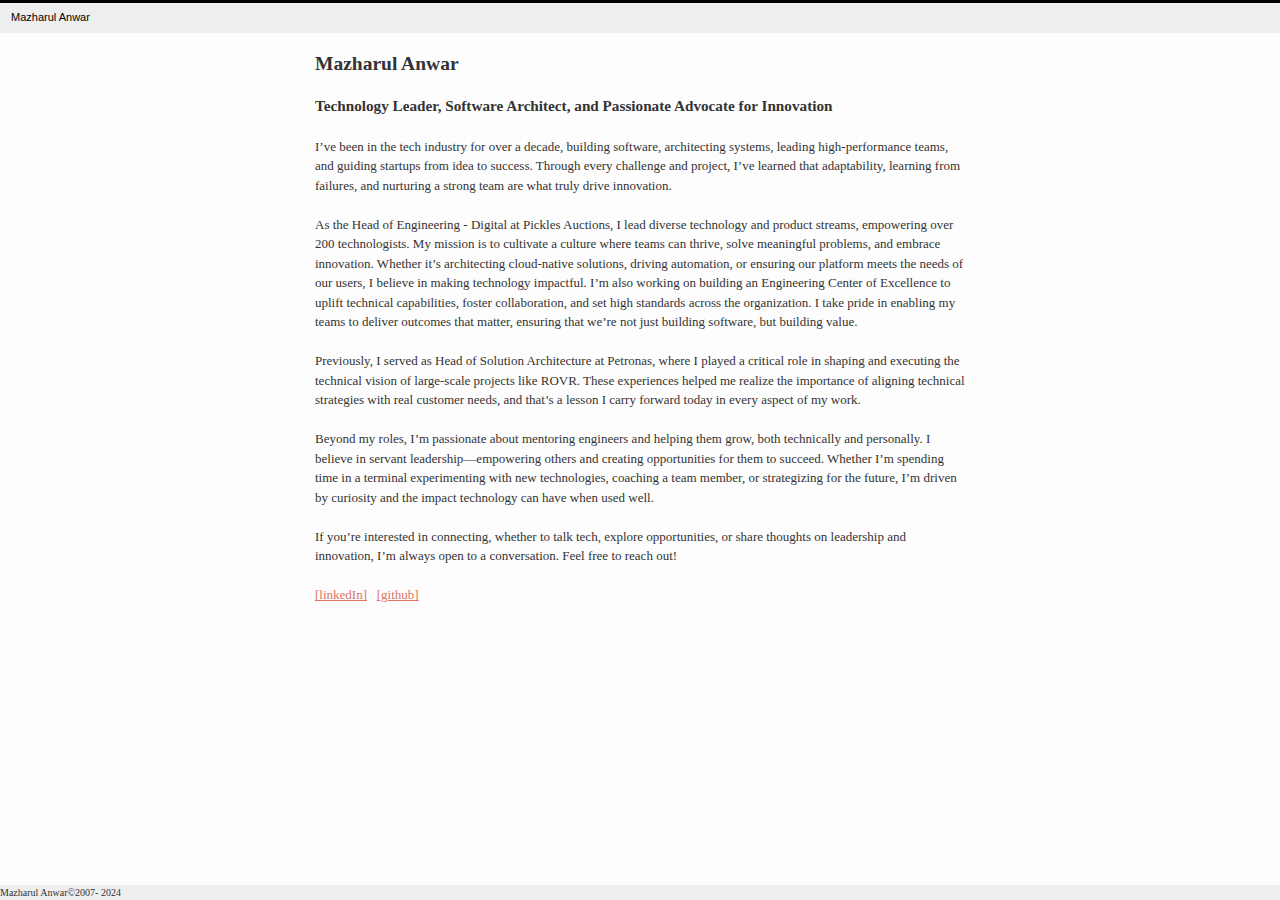
<file: index.html>
<!DOCTYPE html>
<html lang="en">
<head>
<title> Protishobdo - Reflection Of Sound </title>
<link media="all" href="css/style.css" type="text/css" rel="stylesheet">
<link rel="author" href="humans.txt" />
</head>
<body>
<header>
<div id="headbar">
<span class="breadcrumbs"> Mazharul Anwar </span>
</div>
</header>
<section>
<article>
<div id="content">
<h2>Mazharul Anwar</h2>
<h3>Technology Leader, Software Architect, and Passionate Advocate for Innovation</h3>
<p>
  I’ve been in the tech industry for over a decade, building software, architecting systems, leading high-performance teams, and guiding startups from idea to success. Through every challenge and project, I’ve learned that adaptability, learning from failures, and nurturing a strong team are what truly drive innovation.
</p>
<p> 
  As the Head of Engineering - Digital at Pickles Auctions, I lead diverse technology and product streams, empowering over 200 technologists. My mission is to cultivate a culture where teams can thrive, solve meaningful problems, and embrace innovation. Whether it’s architecting cloud-native solutions, driving automation, or ensuring our platform meets the needs of our users, I believe in making technology impactful.

  I’m also working on building an Engineering Center of Excellence to uplift technical capabilities, foster collaboration, and set high standards across the organization. I take pride in enabling my teams to deliver outcomes that matter, ensuring that we’re not just building software, but building value.
</p>

<p>
  Previously, I served as Head of Solution Architecture at Petronas, where I played a critical role in shaping and executing the technical vision of large-scale projects like ROVR. These experiences helped me realize the importance of aligning technical strategies with real customer needs, and that’s a lesson I carry forward today in every aspect of my work.

</p>

<p>
  Beyond my roles, I’m passionate about mentoring engineers and helping them grow, both technically and personally. I believe in servant leadership—empowering others and creating opportunities for them to succeed. Whether I’m spending time in a terminal experimenting with new technologies, coaching a team member, or strategizing for the future, I’m driven by curiosity and the impact technology can have when used well.

</p>

<p>
  If you’re interested in connecting, whether to talk tech, explore opportunities, or share thoughts on leadership and innovation, I’m always open to a conversation. Feel free to reach out!
</p>


<p> 
  <a href='http://my.linkedin.com/in/mazharul' parent='_blank'>[linkedIn]</a> 
  &nbsp;
  <a href='http://github.com/mazharul'>[github]</a> &nbsp; 
</p>

</div>
</article>
</section>
<footer>
<div id="footer">
<div id="copyright"><span id="site-name">Mazharul Anwar</span><span id="time-expand">&copy;2007- 2024</span></div>
</div>
</footer>
</body>
</html>
</file>
<file: css/style.css>
body {
    background-color: #FDFDFD;
    color: #333333;
    font-family: Georgia,serif;
    font-size: 13px;
    line-height: 1.5;
    margin: 0;
    padding: 0;
}
html > body {
    font-size: 13px;
}
a {
    color: #DE745F;
    text-shadow: none;
}
ol, ul {
    list-style-position: outside;
    margin: 1.5em 0;
    padding-left: 3em;
}
ol {
    list-style-type: decimal;
    margin-left: 0;
}
ul {
    list-style-type: circle;
}
h1 {
    color: #000000;
}
h2, h3, h4, h5 {
    color: #333333;
}
table {
    border-collapse: separate;
    border-spacing: 0;
}
caption, th, td {
    font-weight: 400;
    text-align: left;
}
blockquote:before, blockquote:after, q:before, q:after {
    content: "";
}
blockquote, q {
    quotes: "" "";
}
p {
    margin: 1.5em 0;
}
sup {
    font-size: 0.8em;
    position: relative;
    top: -0.4em;
}
sub {
    bottom: -0.4em;
    font-size: 0.6em;
    position: relative;
}
#content {
    margin: 1em auto 0;
    max-width: 50em;
    padding: 0 0.5em;
    text-align: left;
}
strong {
    font-weight: bold;
}
#headbar {
    background-color: #EEEEEE;
    border-top: 3px solid #000000;
    color: #000000;
    font-family: sans-serif;
    font-size: 11px;
    height: 30px;
    margin: 0;
    padding: 0;
    width: 100%;
}
#headbar a {
    color: #000000;
}
#headbar a:hover {
    text-decoration: none;
}
.breadcrumbs {
    color: #000000;
    display: block;
    float: left;
    padding: 0.5em 1em;
    width: 400px;
}

#gridmaker input {
    width: 4.5em;
}
button:hover, button.active, #life label.active[for="pause"] {
    background-color: #C89C97;
    border-color: #82605B #B18781 #CAA8A4;
}
#home #content, #page-not-found #content {
    max-width: 33em;
}
#page-not-found form {
    width: 60%;
}
#page-not-found input {
    width: 100%;
}
#page-not-found button {
    margin-top: 0.25em;
    padding: 0 1em;
}
.honey {
    display: none;
}
#resume dt, #resume dd {
    display: block;
    float: left;
    margin: 0;
}
#resume dt {
    width: 22%;
}
#resume dd {
    margin-left: 2%;
    width: 73.9%;
}
#resume dd ul {
    margin-top: 0;
}
#footer {
    background: none repeat scroll 0 0 #EEEEEE;
    bottom: 0;
    clear: both;
    color: #FFFFFF;
    font-size: 10px;
    position: absolute;
    width: 100%;
}
#copyright {
    color: #333333;
}


li::marker{
    color:#3b82f6;
  }
  
  .afterSection::after {
      width: 40px;
      height: 60px;
      background: #3b82f6;
      position: absolute;
      top: 8px;
      content: '';
      left: -80px;
  }
  section{
    position:relative;
  }
  .headAfterSection::after {
      background: #474444;
  }
  a:hover{
    color:#3b82f6;
  }
  .f-14px{
    font-size:14px;
  }
  .lgblock{
    display:none;
  }
  @media screen and (min-width: 992px) {
   .lgblock{
        display: inline-block;
  }
  .smblock{
    display:none;
  }
  }
  @media screen and (max-width: 991px) {
  .smblock{
    display:inline-block;
  }
  
  }
  
  .text-blue-500-override {
      --tw-text-opacity: 1;
      color: #0e32d9;
  }
</file>
